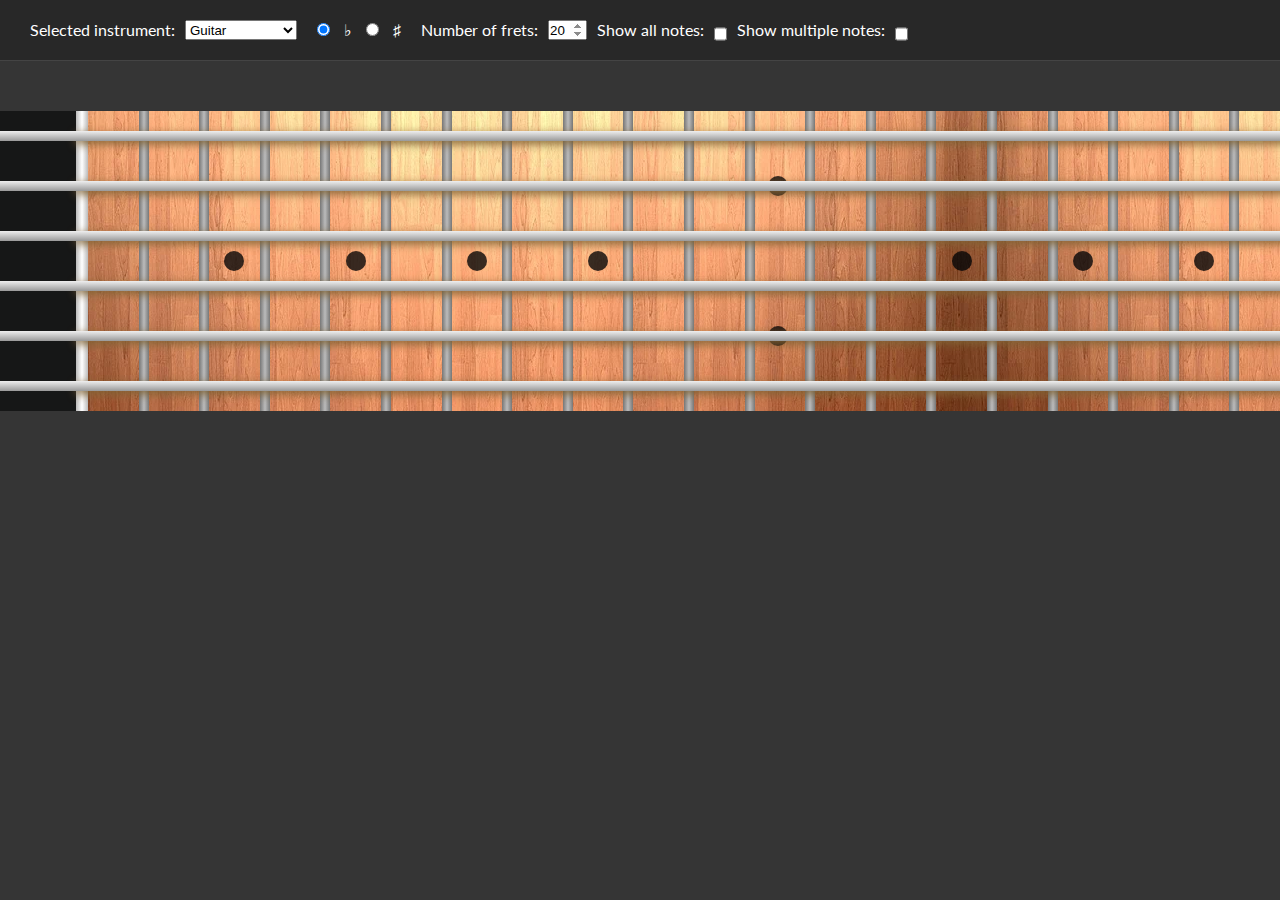
<file: index.html>
<!DOCTYPE html>
<html lang="en">
  <head>
    <meta charset="UTF-8" />
    <meta name="viewport" content="width=device-width, initial-scale=1.0" />
    <title>FRETBOARD</title>
    <link rel="stylesheet" href="./style.css" />
  </head>
  <body>
    <div class="settings">
      <label for="instrument-selector">Selected instrument: </label>
      <select name="instrument-selector" id="instrument-selector"></select>
      <div class="accidental-selector">
          <input type="radio" class="acc-select" id="flats" value="flats" name="accidentals" checked >
          <label for="flats">♭</label>
           <input type="radio" class="acc-select" id="sharps" value="sharps" name="accidentals">
          <label for="sharps">♯</label>
      </div>
      <label for="number-of-frets">Number of frets:</label>
      <input type="number" id="number-of-frets" min="5" max="30" value="20">

      <label for="show-all-notes">Show all notes:</label>
      <input type="checkbox" id="show-all-notes">
      
      <label for="show-multiple-notes">Show multiple notes:</label>
      <input type="checkbox" id="show-multiple-notes">
    </div>

    <div class="fretboard"></div>
    <div class="note-name-section"></div>
    <script src="./app.js"></script>
  </body>
</html>
</file>
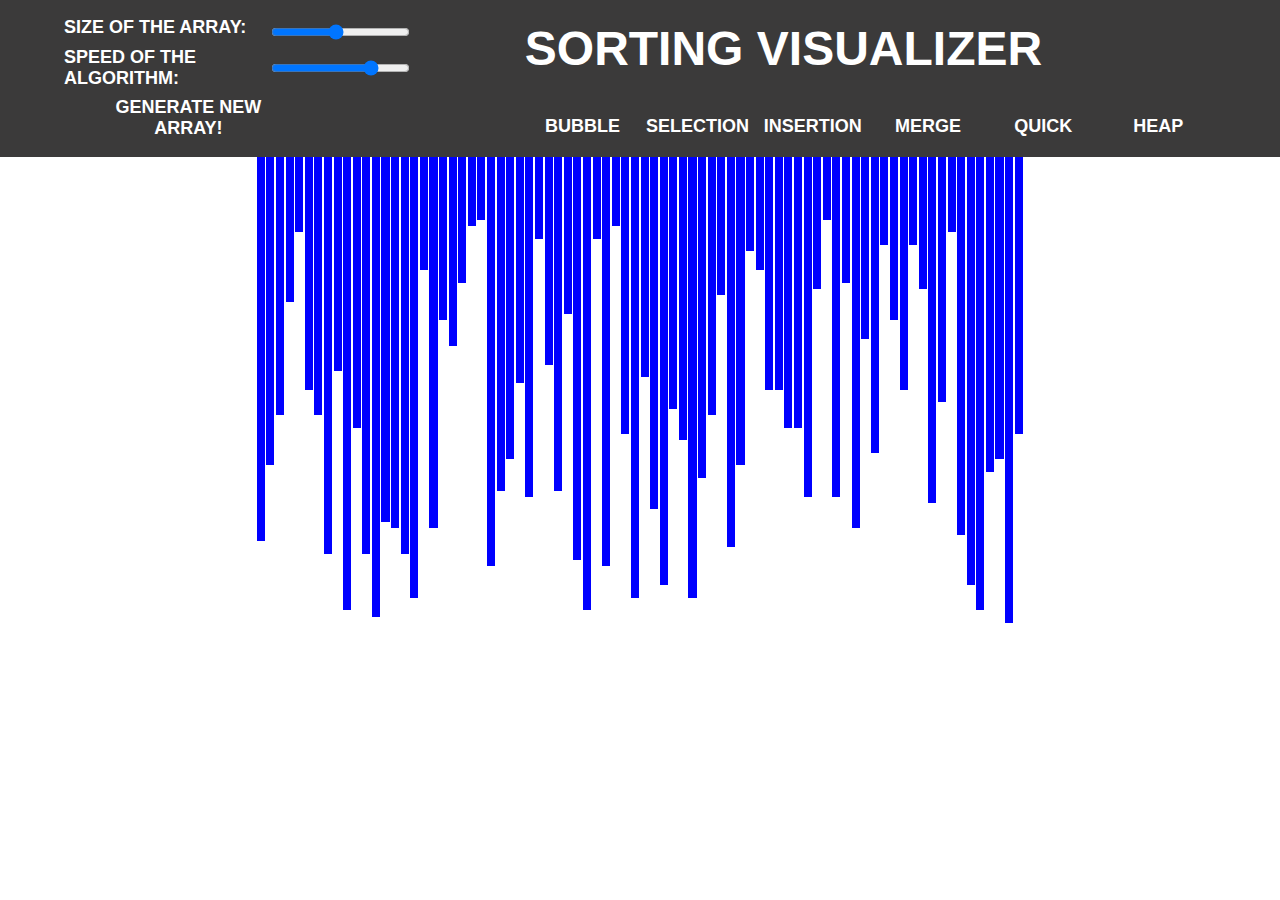
<file: Sorting/index.html>
<!DOCTYPE html>

<html lang="en">
<head>
    <meta charset="UTF-8">
    <meta name="viewport" content="width=device-width, initial-scale=1.0">
    <title>Sorting Visualizer</title>

    <link rel="stylesheet" href="./css/style.css">

</head>
<body>

    <header>
        <nav>
            <div class="array-inputs">
                <p>Size of the array:</p>
                <input id="a_size" type="range" min=20 max=150 step=1 value=80>
                <p>Speed of the algorithm:</p>
                <input id="a_speed" type="range" min=1 max=5 step=1 value=4>
                <button id="a_generate">Generate New Array!</button>
            </div>

            <div class="header_right">
                <p class="nav-heading">Sorting visualizer</p>

                <div class="algos">
                    <button >Bubble</button>
                    <button >Selection</button>
                    <button >Insertion</button>
                    <button >Merge</button>
                    <button >Quick</button>
                    <button style="margin-right: 0px;">Heap</button>
                </div>
            </div>

        </nav>
    </header>

    <section>

        <div id="Info_Cont1">
            <p></p>
        </div>

        <div id="array_container">
            
        </div>

        <div id="Info_Cont2">
            <p></p>
        </div>

    </section>

    <footer>

    </footer>

    <script src="./scripts/main.js"></script>   <!--This should be at the end of body and should be loaded before sorts.js-->
    <script src="./scripts/visualizations.js"></script>  <!--This should be loaded after main.js-->

    <script src="./scripts/bubble_sort.js"></script>
    <script src="./scripts/selection_sort.js"></script>
    <script src="./scripts/insertion_sort.js"></script>
    <script src="./scripts/merge_sort.js"></script>
    <script src="./scripts/quick_sort.js"></script>
    <script src="./scripts/heap_sort.js"></script>
</body>


</html>
</file>
<file: style.css>
@import url("https://fonts.googleapis.com/css?family=Lato:100,300,400");

:root {
  --fretboard-height: 300;
  --number-of-strings: 6;
  --string-height: 10;
  --half-string-height: calc(var(--string-height) / 2);
  --string-top-position: calc(
    var(--fretboard-height) / var(--number-of-strings) / 2 -
      var(--half-string-height)
  );
  --double-fretmark-position-1: calc(var(--fretboard-height) * 0.25);
  --double-fretmark-position-2: calc(var(--fretboard-height) * 0.75);
  --noteDotOpacity: 0;
}

* {
  margin: 0;
  padding: 0;
}

body {
  background: #353535;
  font-family: Lato, sans-serif;
}
.settings
{
    display: flex;
    color: #fff;
    padding: 20px;
    border-bottom:1px solid #444;
    background-color: #282828;
    
}
.accidental-selector
{
    margin-left: 20px;

}
input[type=number]::-webkit-inner-spin-button,
input[type=number]::-webkit-outer-spin-button {
    opacity: 1;
}

label {
    margin: 0 10px;
}
.fretboard {
  display: flex;
  flex-direction: column;
  /* To put strings in up to down manner like in an actual guitar */
  background: #be975b url("wood.webp"); 
  width: 100%;
  min-width: 1300px; /* changed from 1500 to 1300 */
  height: calc(var(--fretboard-height) * 1px);
  margin-top: 50px;
}

.string {
  width: 100%;
  height: 100%;
  display: flex;
  position: relative;
}

.string:before {
  content: "";
  width: 100%;
  height: calc(var(--string-height) * 1px);
  background: linear-gradient(#eee, #999);
  box-shadow: 76px 3px 10px #806233;
  z-index: 1;
  position: absolute;
  top: 22px;
  top: calc(var(--string-top-position) * 1px);
}

.note-fret {
  display: flex;
  flex: 1;
  border-right: 10px solid;
  border-image: linear-gradient(to left, #777, #bbb, #777) 1 100%;
  justify-content: center;
  align-items: center;
  position: relative;
}

.note-fret:first-child {
  /* to make the zeroth fret different than other frets */
  background: #161717;
  min-width: 76px;
  border-right: 12px solid;
  flex-grow: 0;
  flex-shrink: 0;
  border-image: linear-gradient(to left, #bbb, #fff, #bbb) 1 100%;
}

.note-fret:before {
  content: attr(data-note);
  width: 33px;
  height: 33px;
  border-radius: 50%;
  line-height: 33px;
  text-align: center;
  background: teal;
  z-index: 2;
  color: #eee;
  opacity: var(--noteDotOpacity);
}

/* BEFORE AND AFTER ARE TWO PSEUDO ELEMENTS ALLOWED FOR A CLASS NAME WE HAVE ALREADY USED BEFORE IN NOTE FRET TO DISPLAY THE 
NOTE NAME IN CIRCLES AND WE USE AFTER TO MAKE DOTS PRESENT AT 3,5,7,9 FRETS */
.single-fretmark::after,
.double-fretmark::before,
.double-fretmark::after {
  content: "";
  position: absolute;
  height: 20px;
  width: 20px;
  border-radius: 50%;
  background: rgba(0, 3, 5,0.78);
}

.single-fretmark::after {
  top: calc(var(--fretboard-height) / 2 * 1px);
  transform: translate(0, -50%);
}

.double-fretmark::before {
  top: calc(var(--double-fretmark-position-1) * 1px);
  transform: translate(-140%, -50%);
}

.double-fretmark::after {
  top: calc(var(--double-fretmark-position-2) * 1px);
  transform: translate(-140%, -50%);
}
input[type=checkbox]{
    position: relative;
    top: 4px;
}
select
{
    max-width: fit-content;
    max-height: 30px;
}
input[type=number]
{
    max-width: 35px;
    max-height: 30px;
}
</file>
<file: Sorting/css/style.css>
* {
  margin: 0px;
  padding: 0px;
  font-family: 'Lucida Sans', 'Lucida Sans Regular', 'Lucida Grande', 'Lucida Sans Unicode', Geneva, Verdana, sans-serif;
  font-size: large;
  font-weight: bold;
  text-transform: uppercase;
}

nav {
  background-color: #3b3a3a;
  color: white;
  display: -ms-grid;
  display: grid;
  -ms-grid-columns: 30% 60%;
      grid-template-columns: 30% 60%;
  -webkit-column-gap: 10%;
          column-gap: 10%;
  padding: 0% 5%;
}

nav .array-inputs {
  display: -ms-grid;
  display: grid;
  -ms-grid-columns: 60% 40%;
      grid-template-columns: 60% 40%;
  place-content: center;
  padding: 5% 0%;
}

nav .array-inputs #a_size {
  padding: 5% 0%;
}

nav .array-inputs #a_speed {
  padding: 5% 0%;
}

nav .array-inputs #a_generate {
  background-color: transparent;
  border: none;
  outline: none;
  color: white;
  padding: 4% 0% 0% 0%;
  padding-left: 20%;
}

nav .array-inputs #a_generate:hover {
  cursor: pointer;
}

nav .header_right {
  display: -webkit-box;
  display: -ms-flexbox;
  display: flex;
  -webkit-box-orient: vertical;
  -webkit-box-direction: normal;
      -ms-flex-direction: column;
          flex-direction: column;
}

nav .header_right .nav-heading {
  display: inline-block;
  font-size: xxx-large;
  padding: 3% 0%;
}

nav .header_right .algos {
  display: -ms-grid;
  display: grid;
  -ms-grid-columns: (16.66667%)[6];
      grid-template-columns: repeat(6, 16.66667%);
  place-content: center;
  padding: 2% 0%;
}

nav .header_right .algos button {
  background-color: transparent;
  border: none;
  color: white;
  outline: none;
  padding: 5% 0%;
  font-size:large;
}

nav .header_right .algos button:hover {
  background-color: blue;
  cursor: pointer;
}

nav .header_right .algos .butt_locked {
  background-color: transparent;
  cursor: pointer;
}

nav .header_right .algos .butt_locked:hover {
  background-color: transparent;
  cursor: pointer;
}

nav .header_right .algos .butt_selected {
  background-color: white;
  color:green;
  
}

nav .header_right .algos .butt_selected:hover {
  background-color: white;
  cursor: pointer;
}

nav .header_right .algos .butt_unselected:hover {
  background-color: blue;
  cursor: pointer;
}

section {
  display: -ms-grid;
  display: grid;
  -ms-grid-columns: 20% 60% 20%;
      grid-template-columns: 20% 60% 20%;
}

section #Info_Cont1 {
  padding: 20%;
}

section #array_container {
  display: -webkit-box;
  display: -ms-flexbox;
  display: flex;
  width: 100%;
  height: 70vh;
}

section #Info_Cont2 {
  padding: 20%;
}

.hide {
  display: none;
}
</file>
